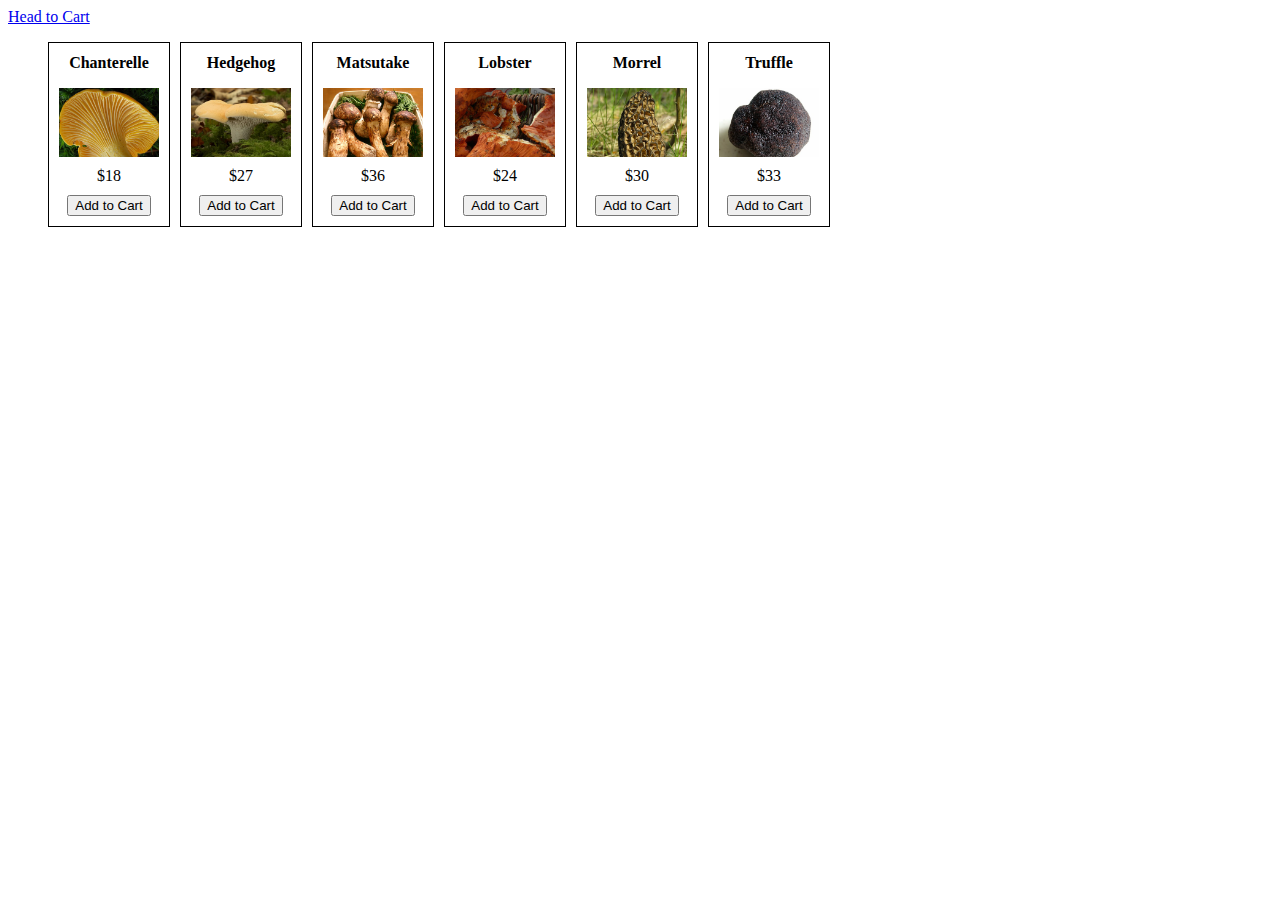
<file: index.html>
<!DOCTYPE html>
<html lang="en">

<head>
    <meta charset="UTF-8">
    <meta name="viewport" content="width=device-width, initial-scale=1.0">
    <meta http-equiv="X-UA-Compatible" content="ie=edge">
    <link href="https://fonts.googleapis.com/css2?family=Titillium+Web:wght@300&display=swap" rel="stylesheet">
    <!-- <link rel="stylesheet" href="./styles/reset.css">
    <link rel="stylesheet" href="./styles/style.css"> -->
    <link rel="stylesheet" href="./styles/home.css">
    <title>Document</title>
</head>

<body>
    <header>
        <!-- <div class="gutter-right logo">
            <img src="assets/big-logo.png" />
        </div> -->
    </header>
    <main>
        <a href="cart">Head to Cart</a>
        <section class="main-section">
            <!-- <img class="main-logo" src="./assets/alchemy-logo.png" /> -->
            <ul id="mushrooms">
            </ul>
        </section>
    </main>
    <!-- <footer>
        <div class="copy gutter-right">&copy; 2020 Alchemy Code Lab</div>
    </footer> -->

    <script type="module" src="./app.js"></script>
</body>

</html>
</file>
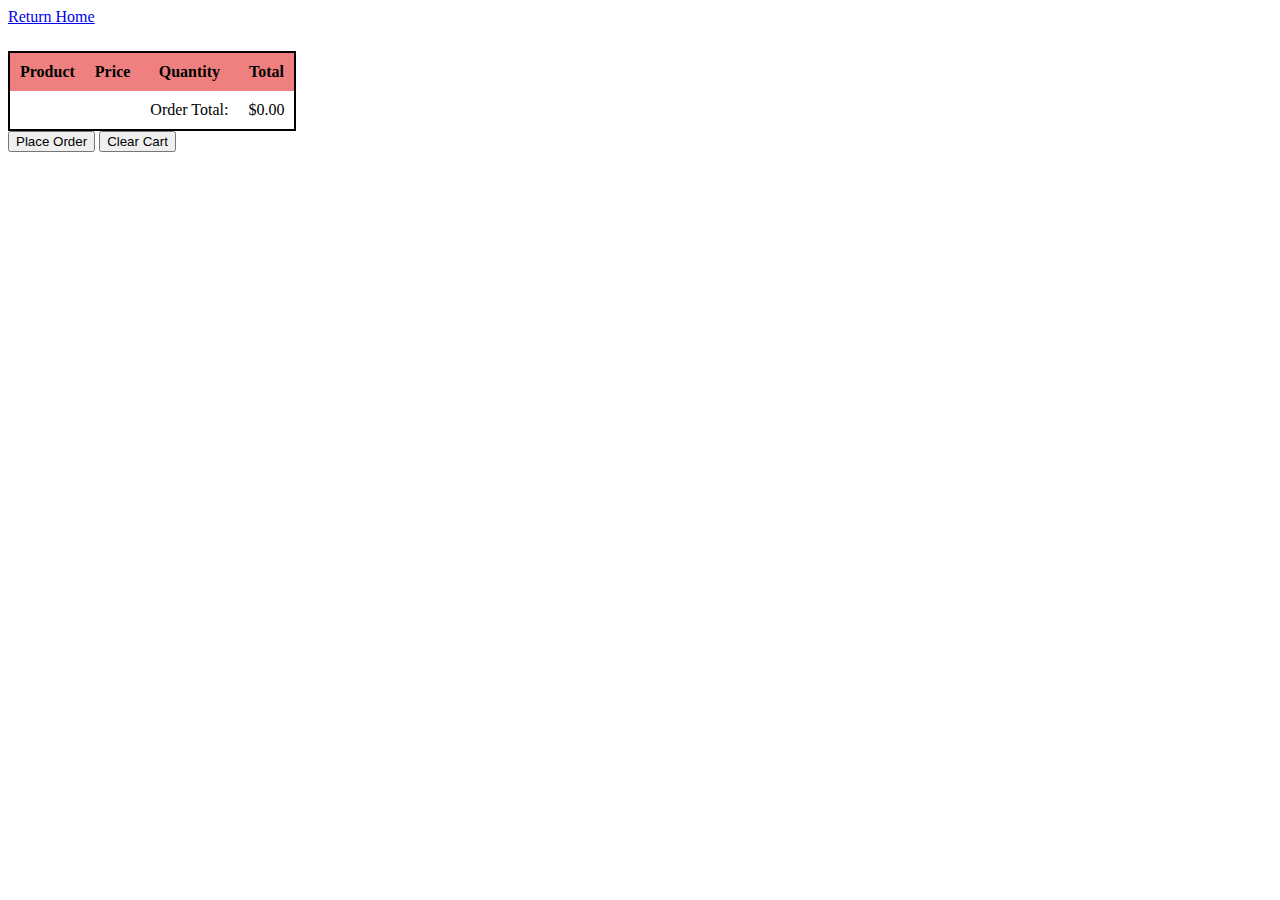
<file: cart/index.html>
<!DOCTYPE html>
<html lang="en">
<head>
    <meta charset="UTF-8">
    <meta http-equiv="X-UA-Compatible" content="IE=edge">
    <meta name="viewport" content="width=device-width, initial-scale=1.0">
    <link rel="stylesheet" href="../styles/home.css">
    <link rel="stylesheet" href="./cart.css">
    <title>Document</title>
</head>
<body>

    <a href="../" style="display:block">Return Home</a>

    <table>

        <thead>
            <th>Product</th>
            <th>Price</th>
            <th>Quantity</th>
            <th>Total</th>
        </thead>

        <tbody id="table-body">
        </tbody>

        <tfoot>
            <tr>
                <td></td>
                <td></td>
                <td>Order Total:</td>
                <td id="order-total">Calcuated</td>
            </tr>
        </tfoot>

    </table>

    <button id="order-button">Place Order</button>
    <button id="clear-button">Clear Cart</button>

    <script src="./cart.js" type="module"></script>

</body>
</html>
</file>
<file: styles/style.css>
/* body { */
    /* https://coolors.co/generate and click export -> scss to get the colors to copy and paste below*/
    /* --color1: hsla(349, 69%, 76%, 1);
    --color2: hsla(207, 67%, 44%, 1);
    --color3: hsla(200, 61%, 56%, 1);
    --color4: hsla(187, 41%, 94%, 1);
    --color5: hsla(170, 28%, 95%, 1); */

    /* --color1: hsla(45, 86%, 83%, 1);
    --color2: hsla(135, 65%, 98%, 1);
    --color3: hsla(315, 37%, 86%, 1);
    --color4: hsla(45, 73%, 98%, 1);
    --color5: hsla(224, 40%, 79%, 1); */
/*     
    --header-height: 80px;
    --shadow: 0px 10px 20px -12px rgba(0,0,0,0.45);
    --gutter: 30px;
    --footer-height: 25px;
    
    font-family: 'Titillium Web', sans-serif;
    background-color: var(--color2);
}

main {
    display: flex;
    flex-direction: column;
    justify-content: center;
    align-items: center;
    margin-bottom: calc(var(--footer-height));
}

section {
    background-color: var(--color5);
    width: 1000px;
    max-width: 80%;
    display: flex;
    flex-direction: column;
    justify-content: center;
    align-items: center;
    padding-top: var(--gutter);
    padding-bottom: var(--gutter);
    margin-top: var(--gutter);
    margin-bottom: var(--gutter);
    border: solid 2px var(--color1);
}

header {
    display: flex;
    justify-content: flex-end;
    background-color: var(--color3);
    height: var(--header-height);
    box-shadow: var(--shadow);
}

footer {
    display: flex;
    justify-content: flex-end;
    background-color: var(--color3);
    box-shadow: var(--shadow);
}


h2 {
    font-size: 1.8rem;
    font-weight: bold;
}

.gutter-right {
    margin-right: 20px;
}

.main-logo {
    animation: pulse 5s infinite ease-in-out;
}

header img {
    height: var(--header-height);
}

p {
    margin: var(--gutter);
}
  
footer {
    position: fixed;
    width: 100%;
    bottom: 0;
    height: var(--footer-height);
    display: flex;
    justify-content: flex-end;
    background-color: var(--color3);
    box-shadow: var(--shadow);
}
  
  @keyframes pulse {
    20% {
      transform: rotate3d(-10, -10, -10, 50deg) scale(1.2);
    }

    40% {
        transform: rotate3d(10, 10, -10, 50deg) scale(1);
    }

    60% {
        transform: rotate3d(-10, 10, 10, 50deg) scale(1.2);
      }

    80% {
        transform: rotate3d(10, 10, 10, 50deg) scale(1);
    }

  } */
</file>
<file: styles/home.css>
/* add home page styles here */
#mushrooms {
    display: flex;
    flex-wrap: wrap;
}

#mushrooms li {
    width: 100px;
    border: 1px solid black;
    padding: 10px;
    margin-right: 10px;
    list-style-type: none;
    text-align: center;
}

#mushrooms li h3 {
    font-family: Georgia, 'Times New Roman', Times, serif;
    font-size: 1rem;
    font-weight: bold;
}

#mushrooms li img {
    width: 100px;
}

#mushrooms h3 {
    margin-top: 1px;
}

#mushrooms img, span {
     display: block;
     padding-bottom: 10px;
}
</file>
<file: cart/cart.css>
a {
    padding-bottom: 25px;
}

table {
    border-collapse: collapse;
    border: 2px solid black;
}

thead {
    background-color: lightcoral;
    font-weight: 800;
}

table th {
    padding: 10px;
    text-align: center;
}

table td {
    padding: 10px;
    text-align: right;
}
</file>
